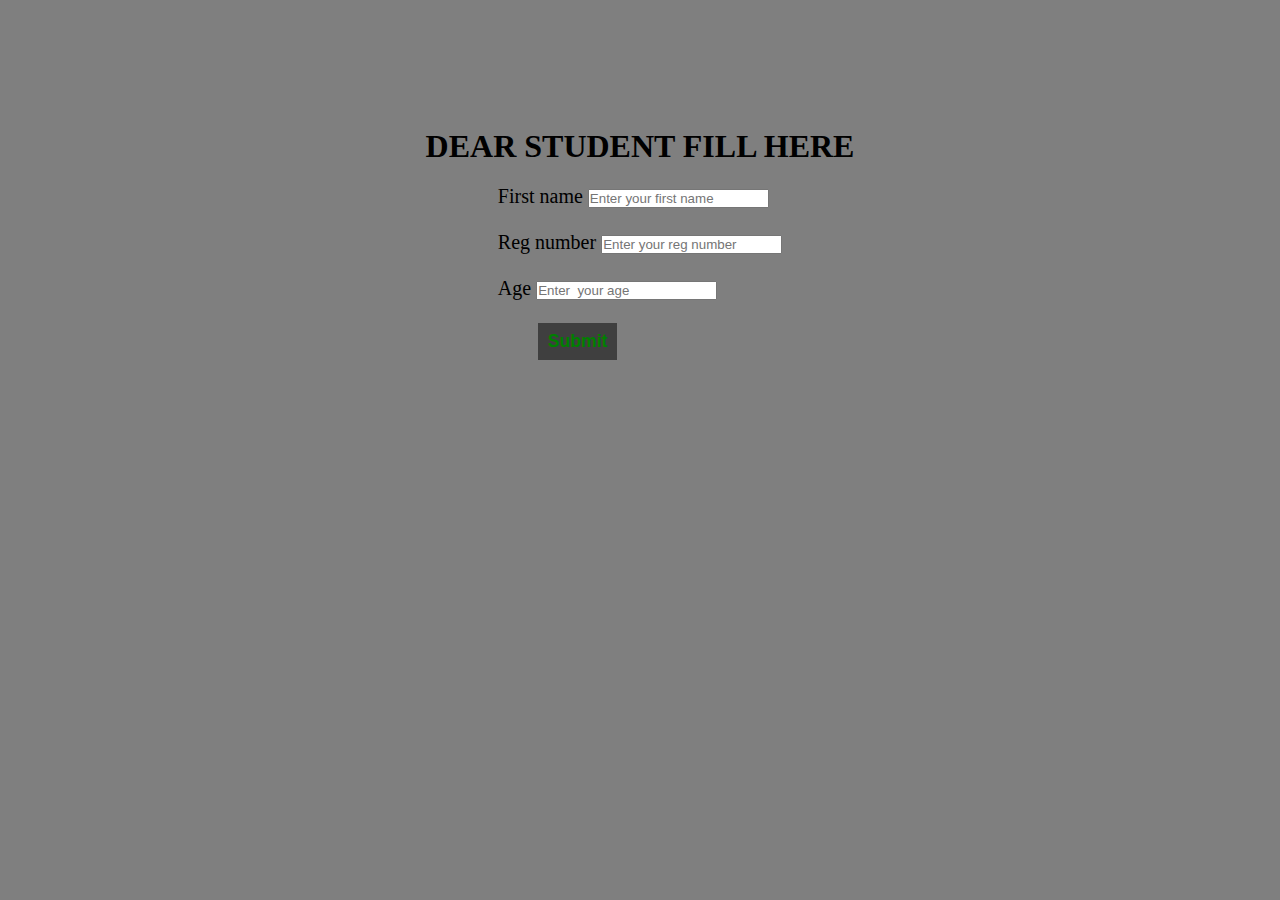
<file: Index.html>
<!DOCTYPE html>
<html lang="en">

<head>
    <meta charset="UTF-8">
    <meta http-equiv="X-UA-Compatible" content="IE=edge">
    <meta name="viewport" content="width=device-width, initial-scale=1.0">
    <title>Index</title>
    <link rel="stylesheet" href="style.css">

</head>

<body>
    <div class="form">
        <h1>DEAR STUDENT FILL HERE</h1>
        <form id="form">
            <div class="div">
                <label for="firstName">First name</label>
                <input id="firstName" type="text" placeholder="Enter your first name"><br><br>
                <label for="regNumber">Reg number</label>
                <input id="regNumber" type="text" placeholder="Enter your reg number"><br><br>
                <label for="ageNumber">Age</label>
                <input id="ageNumber" type="number" min="1" placeholder="Enter  your age"><br><br>
            </div>
            <button id="btn" type="submit">Submit</button>
        </form>
    </div>
    <script>
        const form = document.getElementById('form');
        const firstName = document.getElementById('firstName');
        const regNumber = document.getElementById('regNumber');
        const ageNumber = document.getElementById('ageNumber');

        form.addEventListener('submit', function(e) {
            e.preventDefault();

            const firstNameValue = firstName.value;
            const regNumberValue = regNumber.value;
            const ageNumberValue = ageNumber.value;

            localStorage.setItem('first-name', firstNameValue);
            localStorage.setItem('reg-number', regNumberValue);
            localStorage.setItem('age-number', ageNumberValue);

            window.location.href = "welcome.html";
        })
    </script>

</body>

</html>
</file>
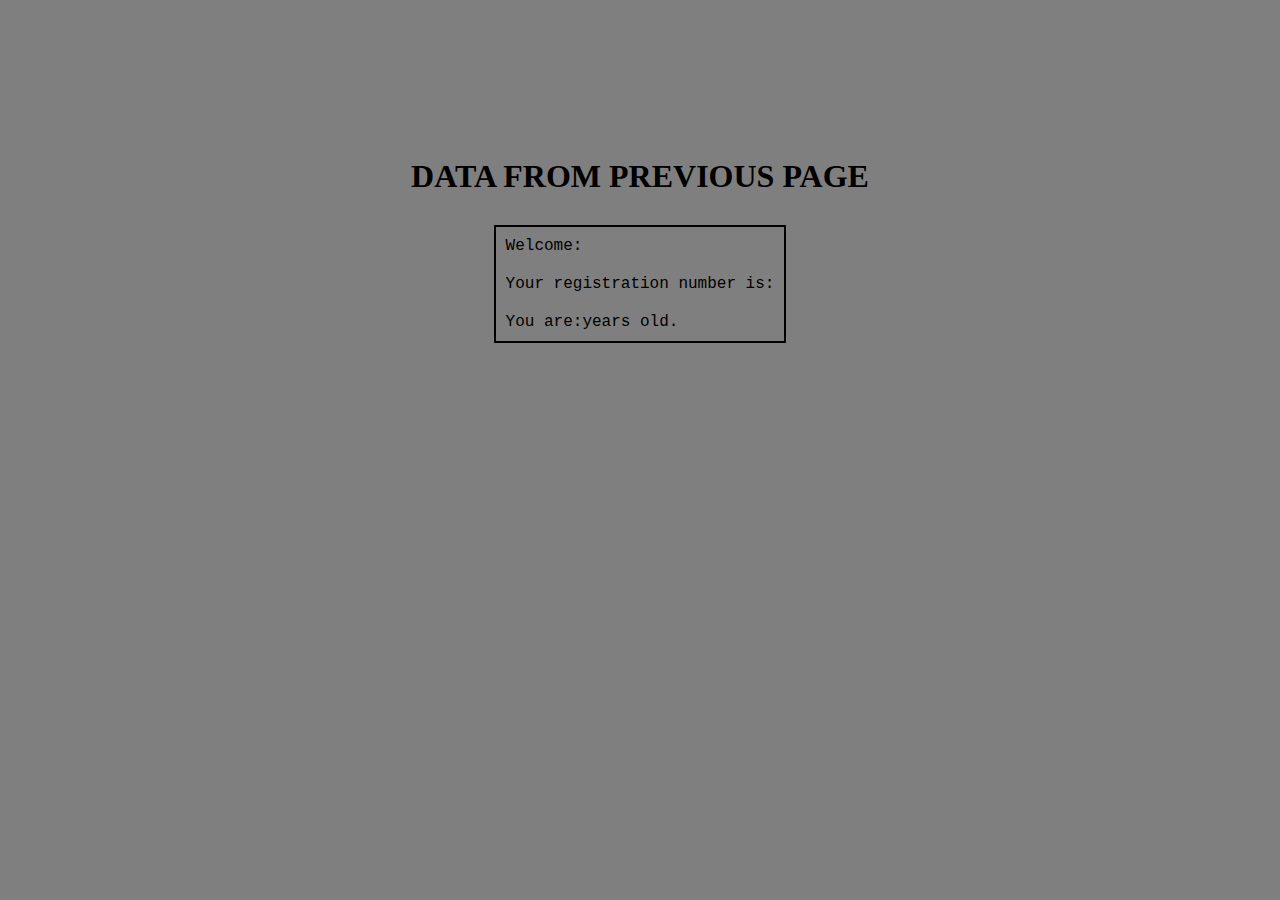
<file: welcome.html>
<!DOCTYPE html>
<html lang="en">

<head>
    <meta charset="UTF-8">
    <meta http-equiv="X-UA-Compatible" content="IE=edge">
    <meta name="viewport" content="width=device-width, initial-scale=1.0">
    <title>welcome</title>
    <link rel="stylesheet" href="style.css">
</head>

<body>
    <div class="wel">
        <h1>DATA FROM PREVIOUS PAGE</h1>
        <div class="statements">
            <div id="welcome">Welcome:<span id="first-name"></span></div>
            <div id="welcome">Your registration number is:<span id="reg-number"></span></div>
            <div id="welcome">You are:<span id="age-number"></span>years old.</div>
        </div>
    </div>
    <script>
        const firstName = localStorage.getItem('first-name');
        const regNumber = localStorage.getItem('reg-number');
        const ageNumber = localStorage.getItem('age-number');

        document.getElementById('first-name').textContent = firstName;
        document.getElementById('reg-number').textContent = regNumber;
        document.getElementById('age-number').textContent = ageNumber;
    </script>
</body>

</html>
</file>
<file: style.css>
* {
    margin: 0;
    padding: 0;
    box-sizing: border-box;
}

body {
    background-color: rgba(0, 0, 0, 0.5);
}


/*index*/

.form {
    display: flex;
    flex-direction: column;
    justify-content: center;
    align-items: center;
    box-sizing: border-box;
    margin: 10%;
}

.form h1 {
    padding-bottom: 20px;
    font-family: century;
}

.div {
    font-family: century;
    font-size: 20px;
    box-sizing: border-box;
}

#btn {
    margin-left: 40px;
    outline: none;
    padding: 8px 10px;
    background-color: rgba(0, 0, 0, 0.5);
    border: none;
    text-decoration: none;
    color: green;
    font-size: 1.1em;
    font-weight: bold;
}

#btn:hover {
    box-shadow: 0 0 15px white, 0 0 20px white, 0 0 20px white;
    color: black;
    font-weight: bolder;
    background-color: white;
    transition: all .8s ease;
    outline: none;
}


/*welcome*/

.wel {
    display: flex;
    flex-direction: column;
    justify-content: center;
    align-items: center;
    margin: 10%;
}

.wel h1 {
    font-family: century;
    padding: 30px;
}

.statements {
    display: flex;
    flex-direction: column;
    flex-wrap: wrap;
    justify-content: center;
    border: 2px solid black;
}

#welcome {
    padding: 10px;
    font-family: 'Courier New', Courier, monospace;
}
</file>
